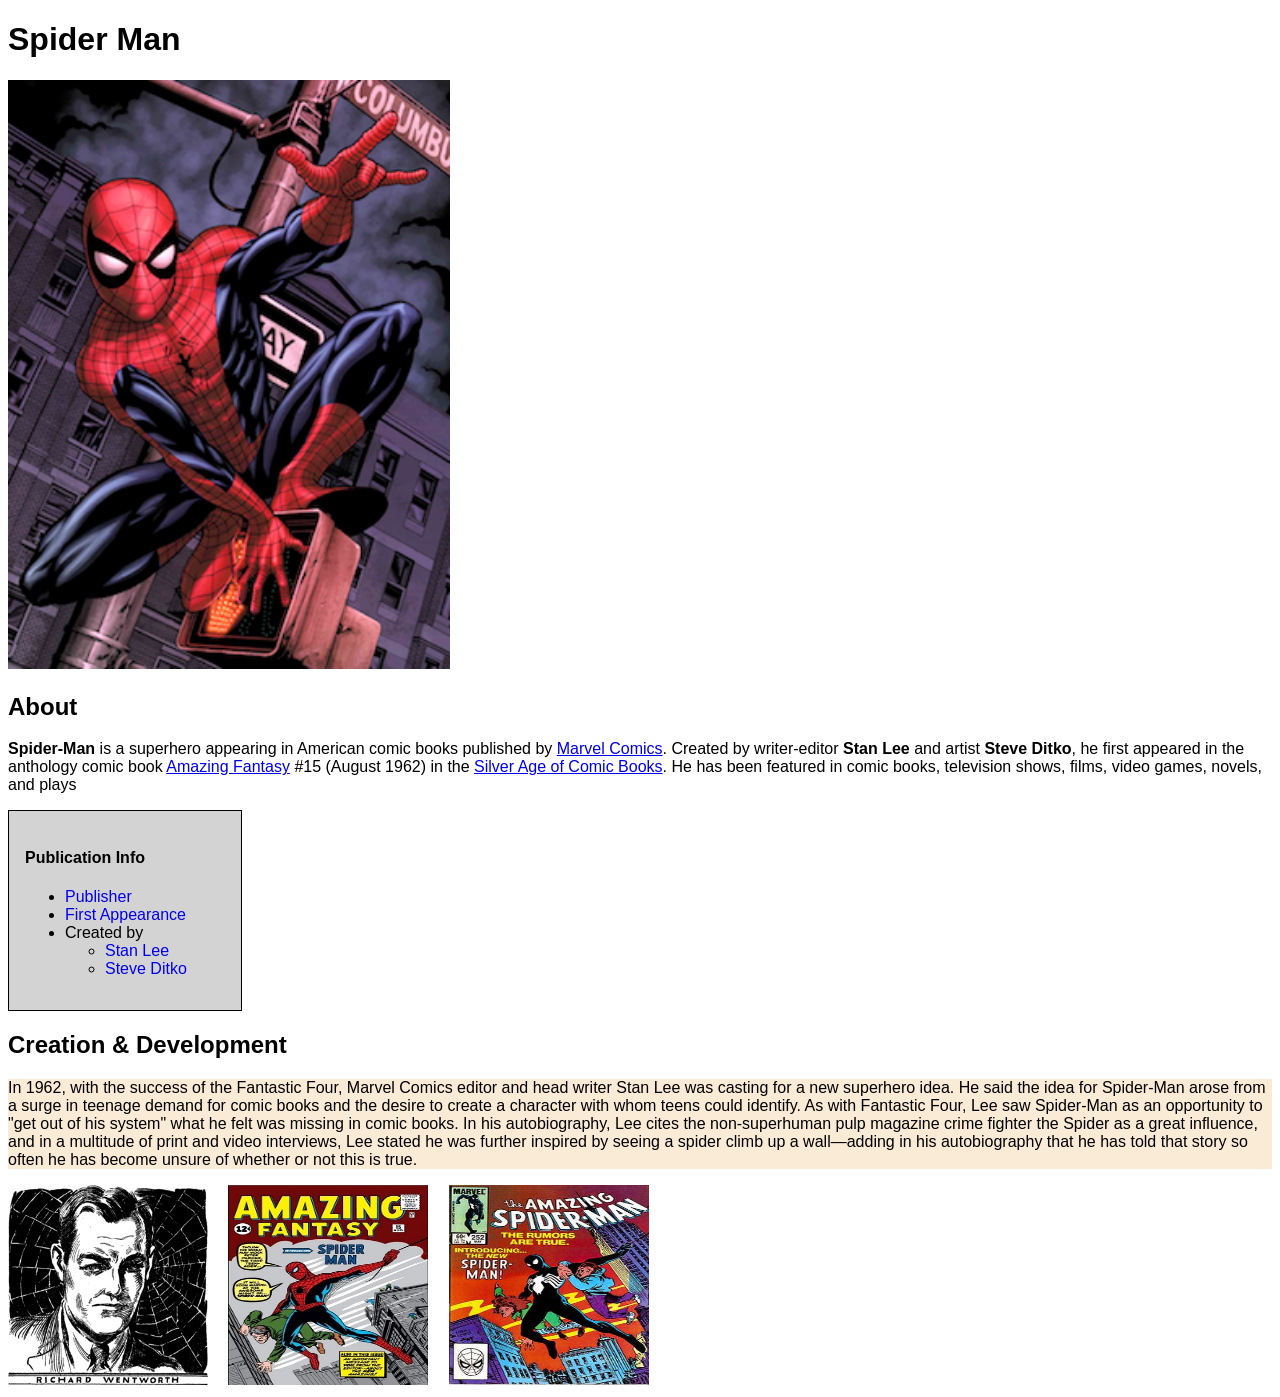
<file: index.html>
<!DOCTYPE html>
<html lang="en">
  <head>
    <meta charset="UTF-8" />
    <meta http-equiv="X-UA-Compatible" content="IE=edge" />
    <meta name="viewport" content="width=device-width, initial-scale=1.0" />
    <title>Spider-Man</title>
    <link rel="stylesheet" href="style.css" />
  </head>
  <body>
    <h1>Spider Man</h1>
    <img src="spiderman_img.png" id="mainImg" />
    <h2>About</h2>
    <p>
      <b>Spider-Man</b> is a superhero appearing in American comic books
      published by
      <a href="https://www.google.com/search?q=Marvel+Comics">Marvel Comics</a>.
      Created by writer-editor <b>Stan Lee</b> and artist <b>Steve Ditko</b>, he
      first appeared in the anthology comic book
      <a href="https://www.google.com/search?q=Amazing+Fantasy"
        >Amazing Fantasy</a
      >
      #15 (August 1962) in the <a href="#">Silver Age of Comic Books</a>. He has
      been featured in comic books, television shows, films, video games,
      novels, and plays
    </p>

    <div class="box">
      <h4>Publication Info</h4>
      <ul>
        <li><a href="#" class="boxLink">Publisher</a></li>
        <li><a href="#" class="boxLink">First Appearance</a></li>
        <li>
          Created by
          <ul>
            <li><a href="#" class="boxLink">Stan Lee</a></li>
            <li><a href="#" class="boxLink">Steve Ditko</a></li>
          </ul>
        </li>
      </ul>
    </div>

    <h2>Creation & Development</h2>
    <p id="description">
      In 1962, with the success of the Fantastic Four, Marvel Comics editor and
      head writer Stan Lee was casting for a new superhero idea. He said the
      idea for Spider-Man arose from a surge in teenage demand for comic books
      and the desire to create a character with whom teens could identify. As
      with Fantastic Four, Lee saw Spider-Man as an opportunity to "get out of
      his system" what he felt was missing in comic books. In his autobiography,
      Lee cites the non-superhuman pulp magazine crime fighter the Spider as a
      great influence, and in a multitude of print and video interviews, Lee
      stated he was further inspired by seeing a spider climb up a wall—adding
      in his autobiography that he has told that story so often he has become
      unsure of whether or not this is true.
    </p>
    <div class="images">
      <img src="creation_1.png" class="oldImg" />
      <img src="creation_2.jpeg" class="oldImg" />
      <img src="creation_3 (1).jpeg" class="oldImg" />
    </div>

    <script src="app.js"></script>
  </body>
</html>
</file>
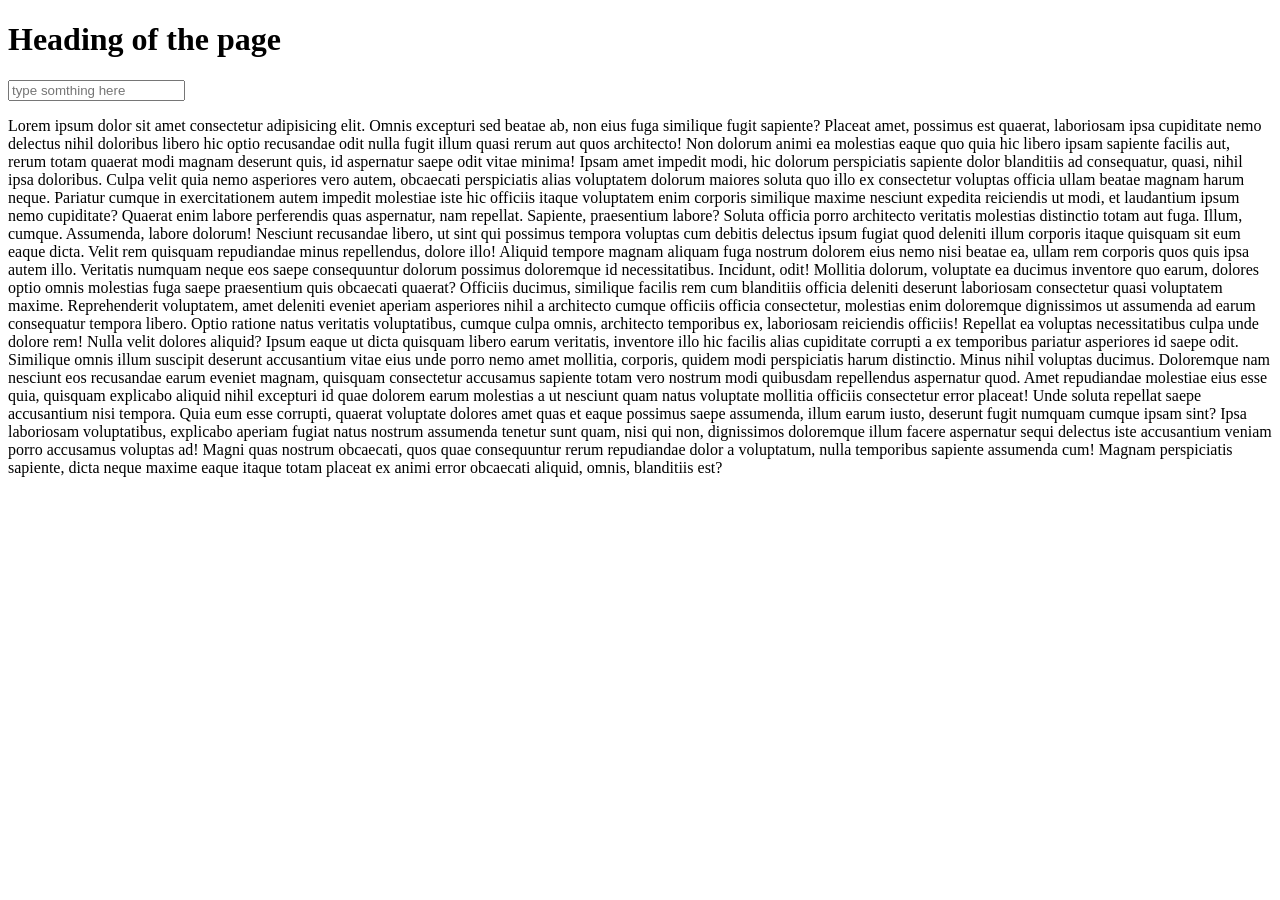
<file: domEvent.html>
<!DOCTYPE html>
<html lang="en">

<head>
    <meta charset="UTF-8">
    <meta name="viewport" content="width=device-width, initial-scale=1.0">
    <title>Document</title>
    <link rel="stylesheet" href="DomEvent.css">
</head>

<body>
    <!-- <button>like me 1!</button>
    <button>like me 1!</button>
    <button>like me 1!</button>
    <button>like me 1!</button>
    <button>like me 1!</button>
    <button onclick="console.log('vedio liked!'); console.log('shair the vedio')">like the vedio</button> -->

    <!-- Random Color -->
    <!-- <h3>Generate a random color</h3>
     <br  >
     <button>Generate Color</button>
     <br  >
     <div>This is your new color</div> -->

    <!-- <p>This is Paragraph</p>
     <div class="box"></div> -->
    <!-- 
     <h1>this is h1 heading</h1>
     <h3>this is h3 heading</h3>
     <p>this is para</p> -->

    <!-- <input placeholder="Press to to typ esomething">
     <button>Click Me!</button> -->

    <!-- form event -->

    <!-- <form action="/action">
        <input placeholder="username" id="user">
         <input placeholder="password" id="pass">
        <button>Register</button>
     </form> -->

    <!-- change and input event -->
    <!-- <h1>My text Editor</h1>
      <p></p>
      <input placeholder="type somting" id="text"> -->

    <!-- Assenment -->
    <!-- Q 03 -->
    <!-- <h2 id="heading"></h2>
       <input placeholder="enter your name"> -->

    <!-- Q 01 -->

    <h1 id="heading">Heading of the page</h1>
    <input id="text" placeholder="type somthing here">
    <p>Lorem ipsum dolor sit amet consectetur adipisicing elit. Omnis excepturi sed beatae ab, non eius fuga similique
        fugit sapiente? Placeat amet, possimus est quaerat, laboriosam ipsa cupiditate nemo delectus nihil doloribus
        libero hic optio recusandae odit nulla fugit illum quasi rerum aut quos architecto! Non dolorum animi ea
        molestias eaque quo quia hic libero ipsam sapiente facilis aut, rerum totam quaerat modi magnam deserunt quis,
        id aspernatur saepe odit vitae minima! Ipsam amet impedit modi, hic dolorum perspiciatis sapiente dolor
        blanditiis ad consequatur, quasi, nihil ipsa doloribus. Culpa velit quia nemo asperiores vero autem, obcaecati
        perspiciatis alias voluptatem dolorum maiores soluta quo illo ex consectetur voluptas officia ullam beatae
        magnam harum neque. Pariatur cumque in exercitationem autem impedit molestiae iste hic officiis itaque
        voluptatem enim corporis similique maxime nesciunt expedita reiciendis ut modi, et laudantium ipsum nemo
        cupiditate? Quaerat enim labore perferendis quas aspernatur, nam repellat. Sapiente, praesentium labore? Soluta
        officia porro architecto veritatis molestias distinctio totam aut fuga. Illum, cumque. Assumenda, labore
        dolorum! Nesciunt recusandae libero, ut sint qui possimus tempora voluptas cum debitis delectus ipsum fugiat
        quod deleniti illum corporis itaque quisquam sit eum eaque dicta. Velit rem quisquam repudiandae minus
        repellendus, dolore illo! Aliquid tempore magnam aliquam fuga nostrum dolorem eius nemo nisi beatae ea, ullam
        rem corporis quos quis ipsa autem illo. Veritatis numquam neque eos saepe consequuntur dolorum possimus
        doloremque id necessitatibus. Incidunt, odit! Mollitia dolorum, voluptate ea ducimus inventore quo earum,
        dolores optio omnis molestias fuga saepe praesentium quis obcaecati quaerat? Officiis ducimus, similique facilis
        rem cum blanditiis officia deleniti deserunt laboriosam consectetur quasi voluptatem maxime. Reprehenderit
        voluptatem, amet deleniti eveniet aperiam asperiores nihil a architecto cumque officiis officia consectetur,
        molestias enim doloremque dignissimos ut assumenda ad earum consequatur tempora libero. Optio ratione natus
        veritatis voluptatibus, cumque culpa omnis, architecto temporibus ex, laboriosam reiciendis officiis! Repellat
        ea voluptas necessitatibus culpa unde dolore rem! Nulla velit dolores aliquid? Ipsum eaque ut dicta quisquam
        libero earum veritatis, inventore illo hic facilis alias cupiditate corrupti a ex temporibus pariatur asperiores
        id saepe odit. Similique omnis illum suscipit deserunt accusantium vitae eius unde porro nemo amet mollitia,
        corporis, quidem modi perspiciatis harum distinctio. Minus nihil voluptas ducimus. Doloremque nam nesciunt eos
        recusandae earum eveniet magnam, quisquam consectetur accusamus sapiente totam vero nostrum modi quibusdam
        repellendus aspernatur quod. Amet repudiandae molestiae eius esse quia, quisquam explicabo aliquid nihil
        excepturi id quae dolorem earum molestias a ut nesciunt quam natus voluptate mollitia officiis consectetur error
        placeat! Unde soluta repellat saepe accusantium nisi tempora. Quia eum esse corrupti, quaerat voluptate dolores
        amet quas et eaque possimus saepe assumenda, illum earum iusto, deserunt fugit numquam cumque ipsam sint? Ipsa
        laboriosam voluptatibus, explicabo aperiam fugiat natus nostrum assumenda tenetur sunt quam, nisi qui non,
        dignissimos doloremque illum facere aspernatur sequi delectus iste accusantium veniam porro accusamus voluptas
        ad! Magni quas nostrum obcaecati, quos quae consequuntur rerum repudiandae dolor a voluptatum, nulla temporibus
        sapiente assumenda cum! Magnam perspiciatis sapiente, dicta neque maxime eaque itaque totam placeat ex animi
        error obcaecati aliquid, omnis, blanditiis est?</p>
    <script src="domEvent.js"></script>
</body>

</html>
</file>
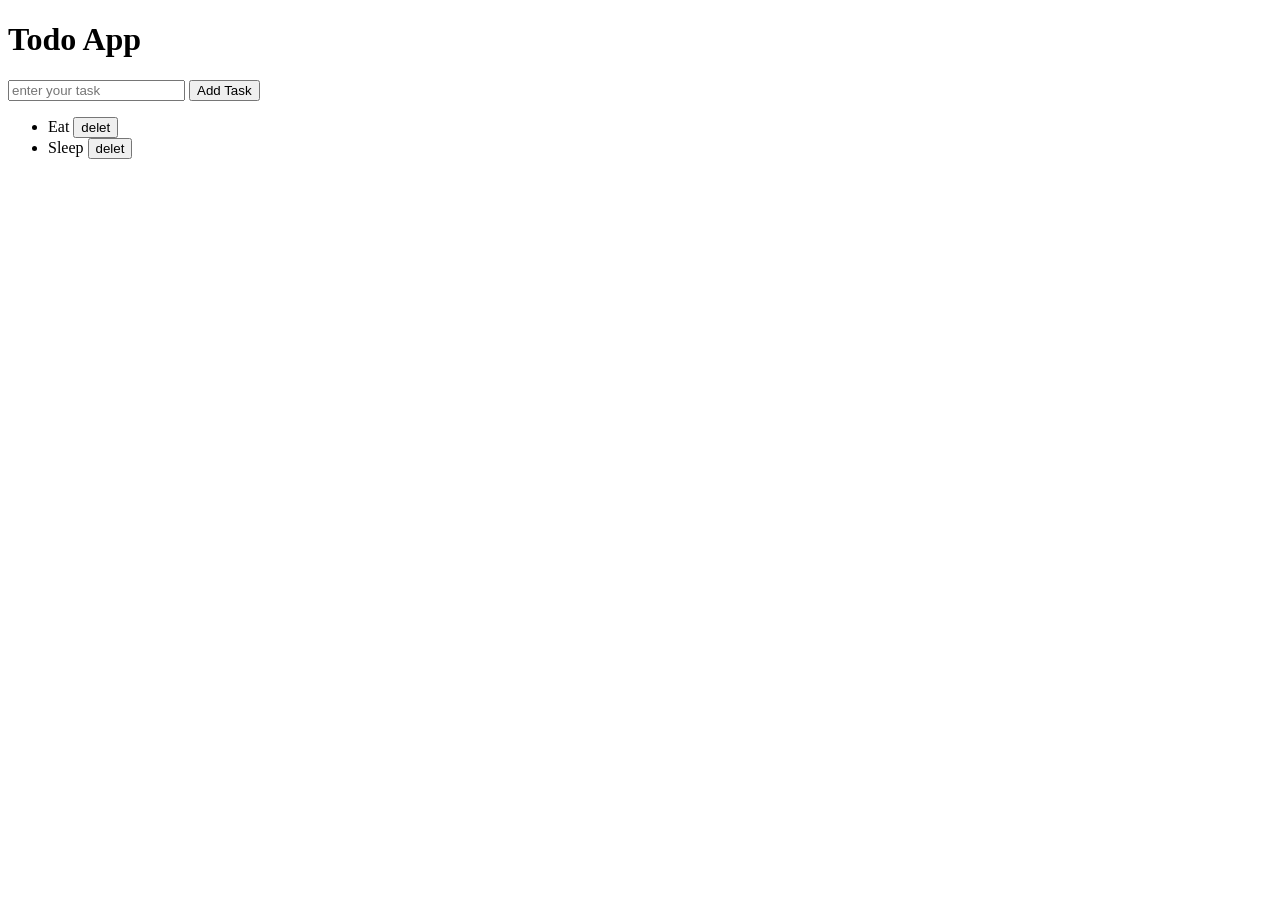
<file: miniProject.html>
<!DOCTYPE html>
<html lang="en">
<head>
    <meta charset="UTF-8">
    <meta name="viewport" content="width=device-width, initial-scale=1.0">
    <title>Document</title>
    <link rel="stylesheet" href="miniProject.css">
</head>
<body>
    <!-- <div>
        <ul>
            <li>one</li>
            <li>tow</li>
            <li>three</li>
        </ul>
    </div> -->

    <h1>Todo App</h1>
    <input placeholder="enter your task">
    <button>Add Task</button>
    <ul>
        <li>Eat <button class="delet">delet</button></li>
        <li>Sleep <button class="delet">delet</button></li>
    </ul>
    <script src="miniProject.js"></script>
</body>
</html>
</file>
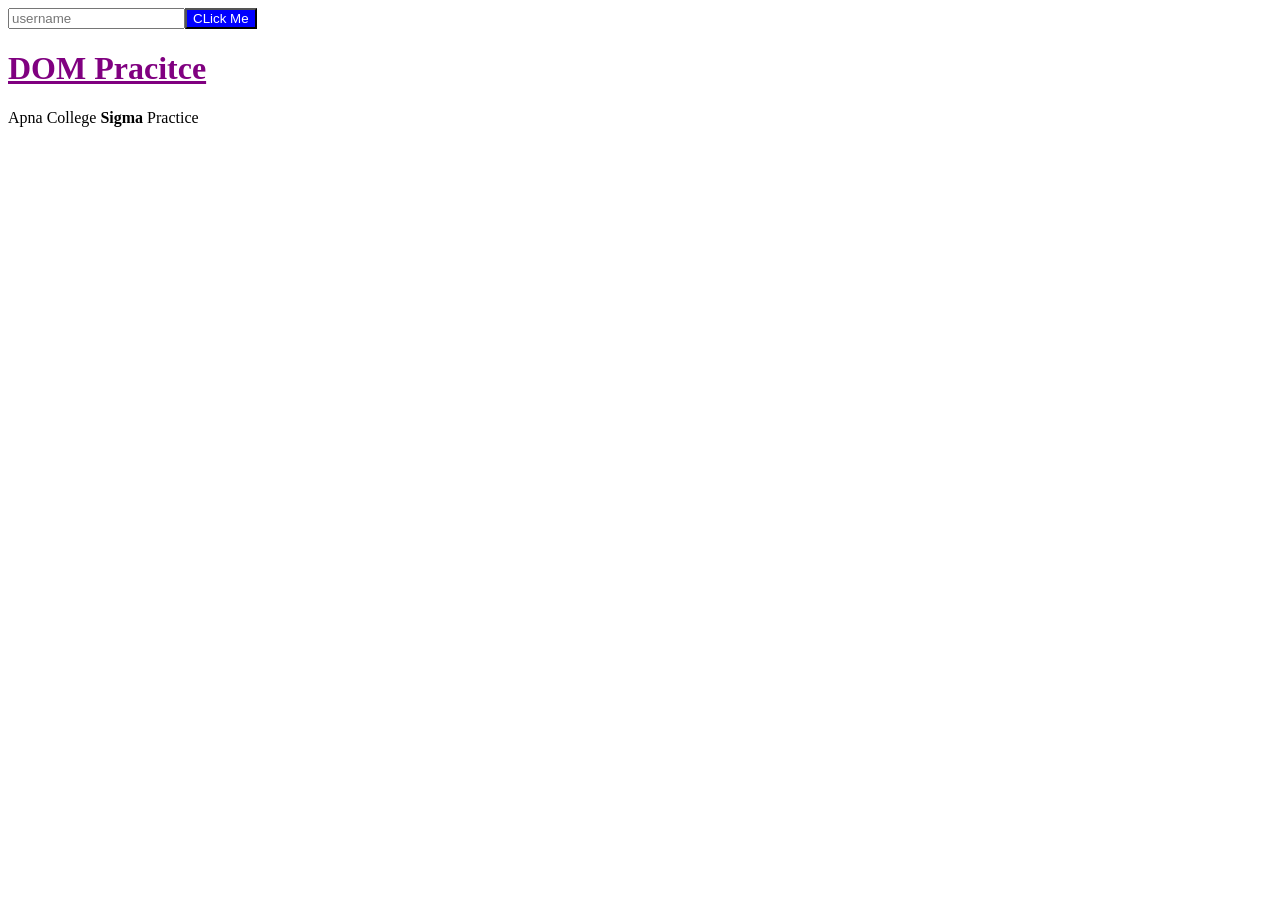
<file: practiceAndAssenment.html>
<!DOCTYPE html>
<html lang="en">
<head>
    <meta charset="UTF-8">
    <meta name="viewport" content="width=device-width, initial-scale=1.0">
    <title>Document</title>
     <link rel="stylesheet" href="practice.css">
</head>
<body>
    <script src="PracticeAnd.js"></script>
</body>
</html>
</file>
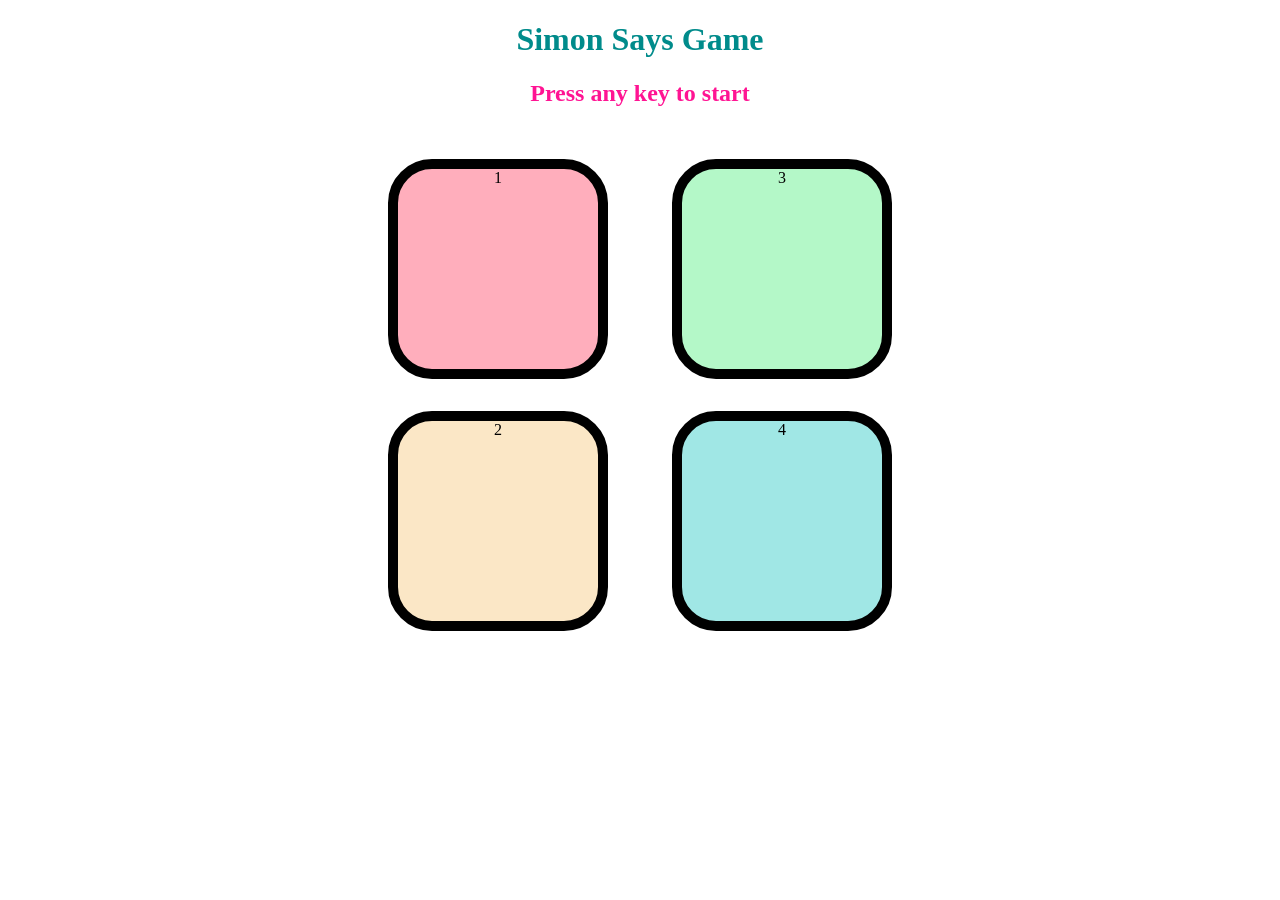
<file: SimonGame.html>
<!DOCTYPE html>
<html lang="en">

<head>
    <meta charset="UTF-8">
    <meta name="viewport" content="width=device-width, initial-scale=1.0">
    <title>Simon Says Game</title>
    <link rel="stylesheet" href="SimonGame.css">
</head>

<body>
    <h1>Simon Says Game</h1>
    <h2>Press any key to start</h2>
    <div class="div-container">
        <div class="line-one">
            <div class="btn red" type="button" id="red">1</div>
            <div class="btn yellow" type="button" id="yellow">2</div>
        </div>
        <div class="line-two">
            <div class="btn green" type="button" id="green">3</div>
            <div class="btn purple" type="button" id="purple">4</div>
        </div>

    </div>
    <script src="SimonGame.js"></script>
</body>

</html>
</file>
<file: style.css>
body {
  font-family: Arial;
}

#mainImg {
  width: 35%;
}
.green{
  color: green;
  text-decoration: underline black;
}
.box {
  border: 0.25px solid black;
  background-color: lightgray;
  width: 200px;
  padding: 1rem;
}

.boxLink {
  text-decoration: none;
}
.boxColour{
  background-color: yellow;
}
.oldImg {
  height: 200px;
  width: 200px;
  margin-right: 1rem;
}

#description {
  background-color: antiquewhite;
}
</file>
<file: DomEvent.css>
/* body{
   text-align: center;
}

div{
    width: 500px;
    height: 100px;
   border: 1px solid black;
   margin: auto;
   margin-top: 20px;
} */

/* .box{
    height: 100px;
    width: 100px;
    background-color: pink;;
    border: 1px solid black;
} */
</file>
<file: miniProject.css>
/* div{
    height: 300px;
    width: 300px;
    background-color: yellow;
}
ul{
    background-color: pink;
}
li{
    background-color: green;
} */
</file>
<file: practice.css>
.btn34{
    color: white;;
    background-color: blue;
}

.h1style{
    text-decoration: underline;
    color: purple;
}
</file>
<file: SimonGame.css>
body{
    text-align: center;
}
.btn{
    width: 200px;
    height: 200px;
    border-radius: 20%;
    border: 10px solid black;
    margin: 2rem;
   
}
.div-container{
    
    display: flex;
    justify-content: center;
    
}
h2{
    color: deeppink;
}
h1{
    color: darkcyan;
}

.red{
    background-color: #ffaebc;
}
.yellow{
    background-color: #fbe7c6;
}
.green{
    background-color: #b4f8c8;
}
.purple{
    background-color: #a0e7e5;
}
.Flash{
    background-color: white;
}
</file>
